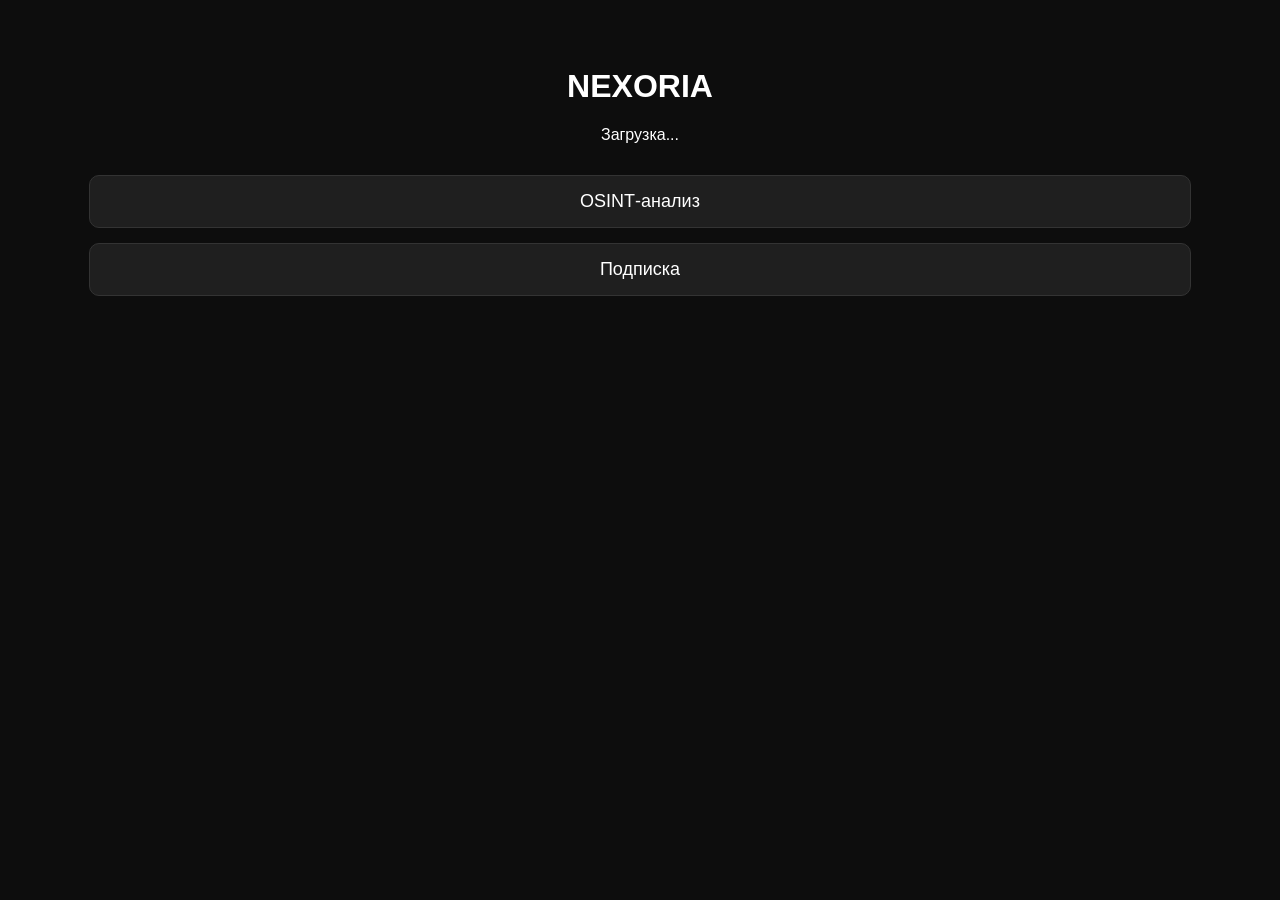
<file: Nexoria/miniapp/index.html>
<!DOCTYPE html>
<html lang="ru">
<head>
    <meta charset="UTF-8">
    <meta name="viewport" content="width=device-width, initial-scale=1.0">
    <title>NEXORIA</title>
    <link rel="stylesheet" href="style.css">
    <script src="https://telegram.org/js/telegram-web-app.js"></script>
</head>
<body>

<div class="container">
    <h1>NEXORIA</h1>
    <p id="status">Загрузка...</p>

    <button id="btn-osint" class="btn">OSINT‑анализ</button>
    <button id="btn-sub" class="btn">Подписка</button>
</div>

<script src="app.js"></script>
</body>
</html>
</file>
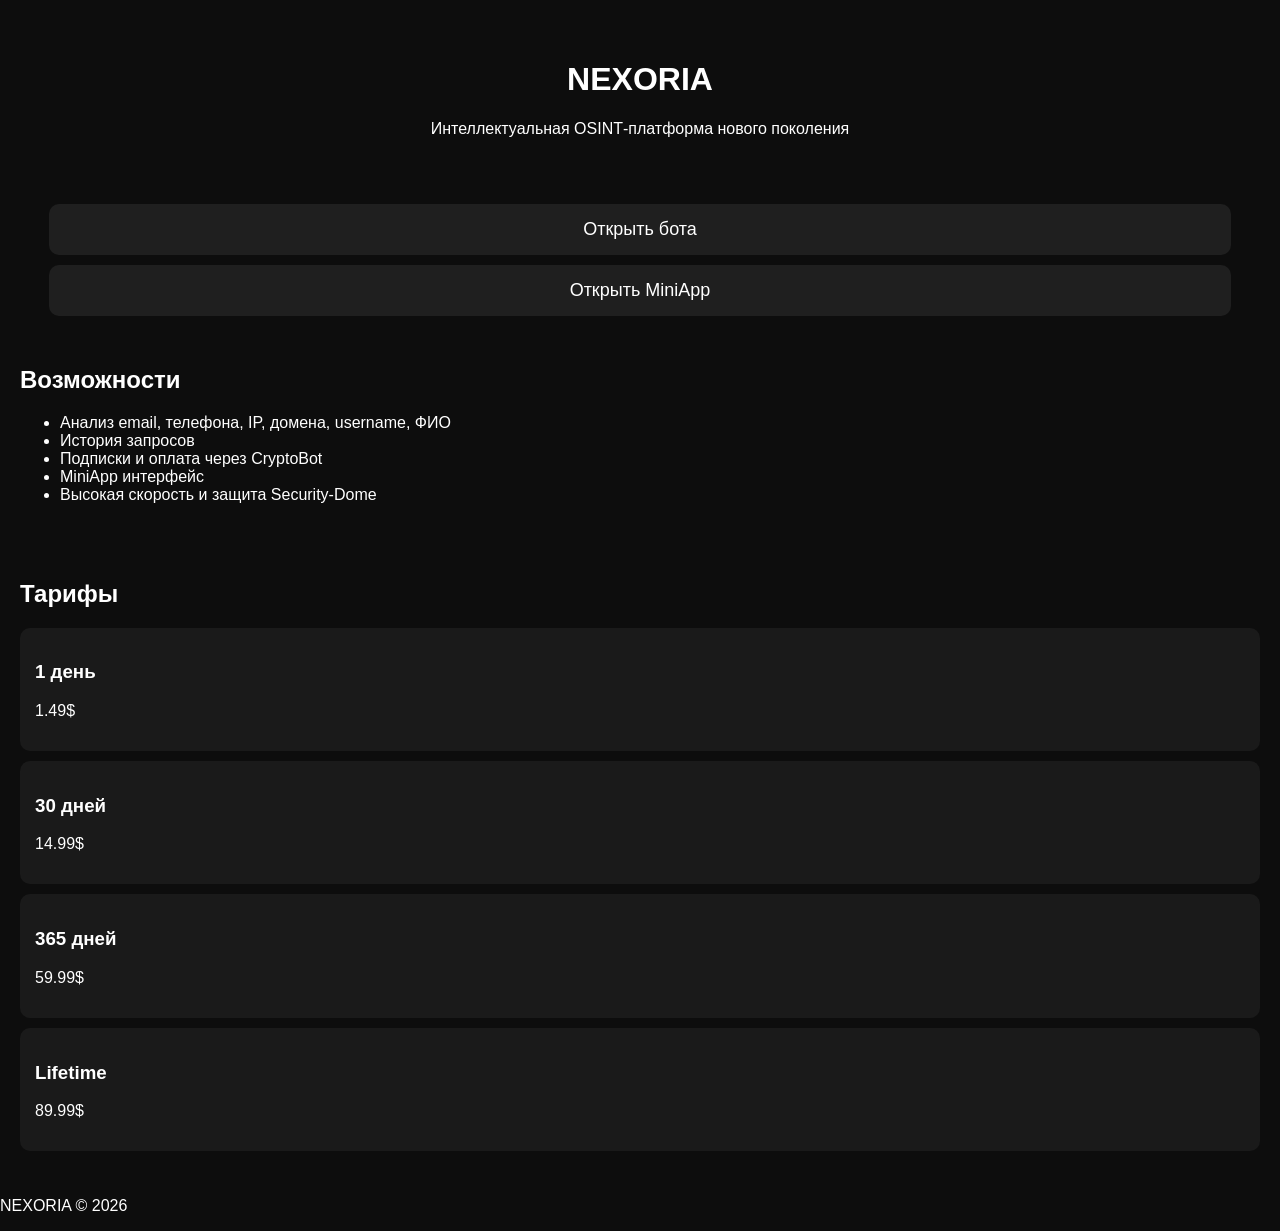
<file: Nexoria/site/index.html>
<!DOCTYPE html>
<html lang="ru">
<head>
    <meta charset="UTF-8">
    <meta name="viewport" content="width=device-width, initial-scale=1.0">
    <title>NEXORIA -- OSINT & Intelligence</title>
    <link rel="stylesheet" href="style.css">
</head>
<body>

<header>
    <h1>NEXORIA</h1>
    <p>Интеллектуальная OSINT‑платформа нового поколения</p>
</header>

<section class="buttons">
    <a href="https://t.me/YOUR_BOT" class="btn">Открыть бота</a>
    <a href="https://t.me/YOUR_BOT/app" class="btn">Открыть MiniApp</a>
</section>

<section class="features">
    <h2>Возможности</h2>
    <ul>
        <li>Анализ email, телефона, IP, домена, username, ФИО</li>
        <li>История запросов</li>
        <li>Подписки и оплата через CryptoBot</li>
        <li>MiniApp интерфейс</li>
        <li>Высокая скорость и защита Security‑Dome</li>
    </ul>
</section>

<section class="pricing">
    <h2>Тарифы</h2>
    <div class="card">
        <h3>1 день</h3>
        <p>1.49$</p>
    </div>
    <div class="card">
        <h3>30 дней</h3>
        <p>14.99$</p>
    </div>
    <div class="card">
        <h3>365 дней</h3>
        <p>59.99$</p>
    </div>
    <div class="card">
        <h3>Lifetime</h3>
        <p>89.99$</p>
    </div>
</section>

<footer>
    <p>NEXORIA © 2026</p>
</footer>

</body>
</html>
</file>
<file: Nexoria/miniapp/style.css>
body {
    background: #0d0d0d;
    color: white;
    font-family: Arial, sans-serif;
    text-align: center;
    padding: 20px;
}

.container {
    margin-top: 40px;
}

.btn {
    width: 90%;
    padding: 15px;
    margin-top: 15px;
    background: #1f1f1f;
    border: 1px solid #333;
    border-radius: 10px;
    color: white;
    font-size: 18px;
}
</file>
<file: Nexoria/site/style.css>
body {
    background: #0d0d0d;
    color: white;
    font-family: Arial, sans-serif;
    margin: 0;
    padding: 0;
}

header {
    text-align: center;
    padding: 40px 20px;
}

.btn {
    display: block;
    width: 90%;
    margin: 10px auto;
    padding: 15px;
    background: #1f1f1f;
    border-radius: 10px;
    text-align: center;
    color: white;
    text-decoration: none;
    font-size: 18px;
}

.features, .pricing {
    padding: 20px;
}

.card {
    background: #1a1a1a;
    padding: 15px;
    margin: 10px 0;
    border-radius: 10px;
}
</file>
